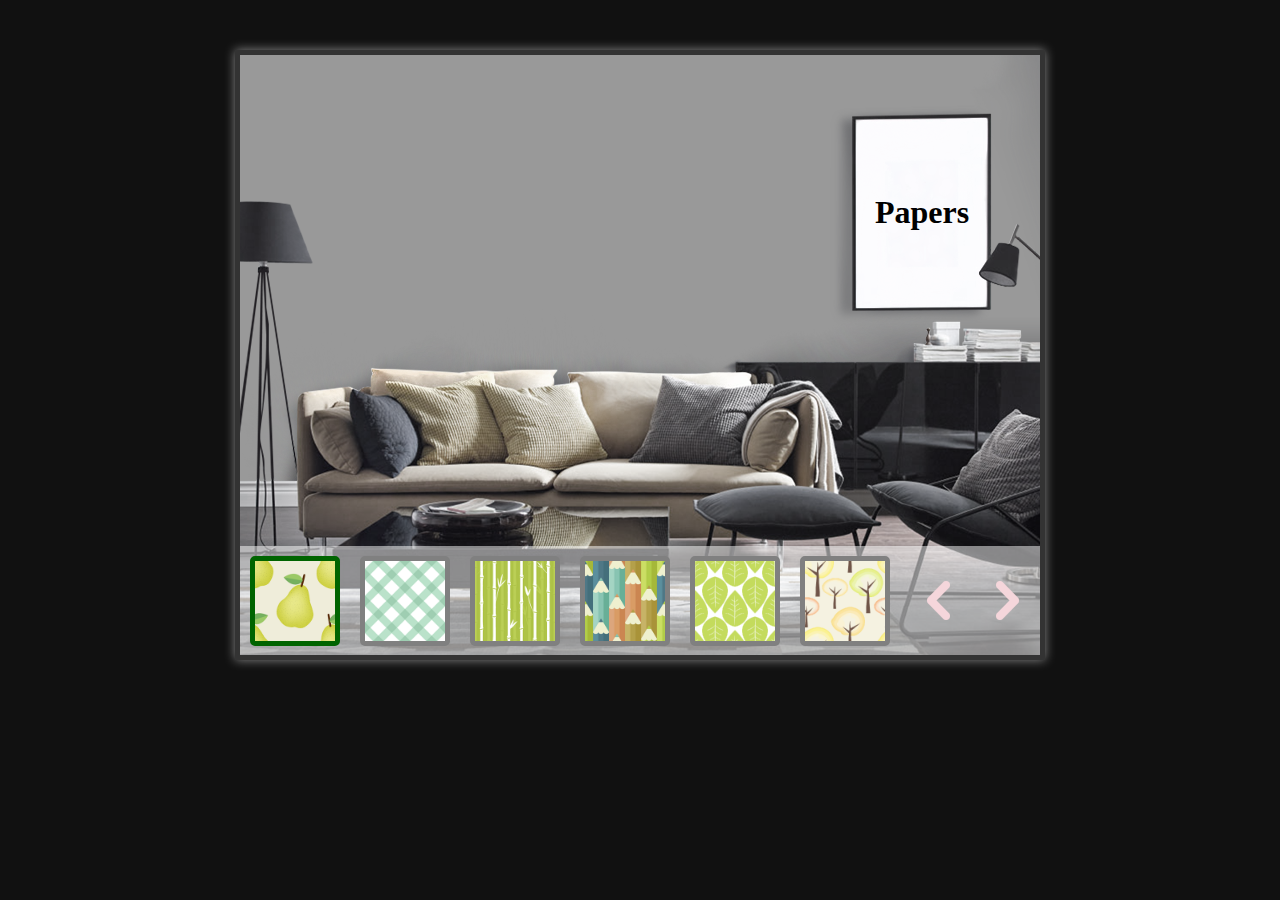
<file: index.html>
<!DOCTYPE html>
<html lang="ko">
<head>
    <meta charset="UTF-8">
    <meta name="viewport" content="width=device-width, initial-scale=1.0">
    <title>Document</title>
    <link rel="stylesheet" href="css/style.css">

    <script src="https://code.jquery.com/jquery-3.7.1.min.js"></script>
    <script lang="java">
        $(function(){
            var n=0;

            $(".list li").click(function(){
                var title=$(this).children().attr("alt");
                // $(this).children().attr("title", "배");
                console.log("title:", title);

                $(".wall h1").text(title);
                // var txt=$(".wall h1").text();
                // console.log("txt:", txt);

                var src=$(this).children().attr("src");
                console.log("src:", src);

                $(".wall").css({"background-image": "url("+src+")"});
                // src는 변수를 지정했기 때문에 따옴표안에 들어가면 
                //문자의 형태로 인식됨
                // "url(" 와 ")" 를 인식, 그 사이에 +로 변수를 넣어야 함 

                $(".list li").removeClass("on");
                $(this).addClass("on");

                n=$(this).index()
                console.log("n:", n);
            })//



            $(".left").click(function(){
                if(n==0){
                    n=5
                }else{
                    n--;
                }

                $(".list li").eq(n).click();
            })//left

            $(".right").click(function(){
                if(n==5){
                    n=0
                }else{
                    n++;
                }

                $(".list li").eq(n).click();
            })//right

        })//
    </script>
</head>
<body>
    <div class="wall">

        <h1>Papers</h1>
        <img src="images/cover.png" alt="cover">
        <ul class="list">
            <li class="on"><img src="images/b01.png" alt="Pear" title="Pear"></li>
            <li><img src="images/b02.png" alt="Checker" title="Checker"></li>
            <li><img src="images/b03.png" alt="Bamboo" title="Bamboo"></li>
            <li><img src="images/b04.png" alt="School" title="School"></li>
            <li><img src="images/b05.png" alt="Leaf" title="Leaf"></li>
            <li><img src="images/b06.png" alt="Forest" title="Forest"></li>
        </ul><!-- list -->

        <div class="control">
            <a href="#" class="left">left</a>
            <a href="#" class="right">right</a>
        </div><!-- control -->
    </div><!-- wall -->
</body>
</html>
</file>
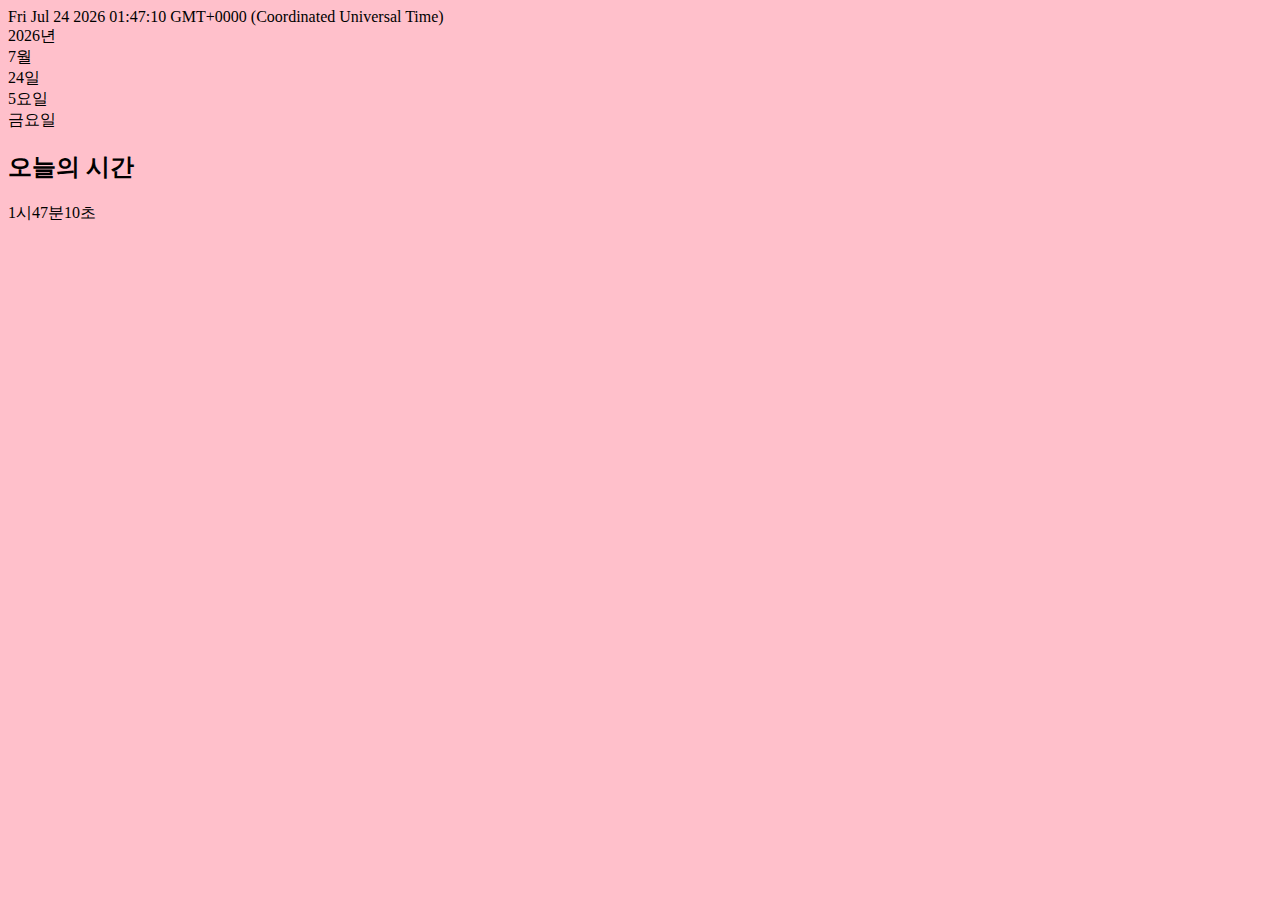
<file: javascript.html>
<!DOCTYPE html>
<html lang="ko">
<head>
    <meta charset="UTF-8">
    <meta name="viewport" content="width=device-width, initial-scale=1.0">
    <title>Document</title>
    <script lang="java">
        var today = new Date();
        console.log(today);
        document.write(today + "<br>");
        
        var year=today.getFullYear();
        document.write(year + "년" + "<br>");
        
        var month=today.getMonth()+1;
        document.write(month + "월" + "<br>");
        
        
        var date=today.getDate();
        document.write(date + "일" + "<br>");

        var day=today.getDay();
        // 요일을 숫자로 0~6(일요일부터 토요일까지)
        document.write(day + "요일" + "<br>");

        switch(day){
            case 0 : 
                d_day="일요일"; 
                document.bgColor="red";
                break;
            case 1 :
                d_day="월요일"; 
                document.bgColor="orange";
                break;
            case 2 :
                d_day="화요일"; 
                document.bgColor="yellow";
                break;
            case 3 :
                d_day="수요일"; 
                document.bgColor="green";
                break;
            case 4 :
                d_day="목요일"; 
                document.bgColor="blue";
                break;
            case 5 :
                d_day="금요일"; 
                document.bgColor="indigo";
                break;
            case 6 :
                d_day="토요일"; 
                document.bgColor="purple";
                break;
        }

        document.write(d_day + "<br>");

        var hour=today.getHours();
        var minute=today.getMinutes();
        var second=today.getSeconds();

        document.write("<h2>오늘의 시간</h2>");
        document.write(hour + "시" + minute + "분" + second + "초");

        if( (second % 2)==0 ){
            document.bgColor="pink"
        }else{
            document.bgColor="skyblue"
        }

    </script>
</head>
<body>
    
</body>
</html>
</file>
<file: css/style.css>
@charset "utf-8";

@import url('https://fonts.googleapis.com/css2?family=Lobster&family=Pacifico&family=Permanent+Marker&display=swap');

*{margin: 0;padding: 0;}

ul, ol, li{list-style: none;}

a{color: inherit; text-decoration: none;}


body{
    background-color: #111;
    /* font-family: 'Lobster', sans-serif; */
    /* font-family: 'Pacifico', cursive; */
    font-family: 'Permanent Marker', cursive;
}

.wall{
    width: 800px;
    height: 600px;
    margin: 50px auto;
    border: 5px solid #333;
    box-shadow: 0 0 10px rgba(255, 255, 255, .5);
    background-color: #999;
    position: relative;
    /* background-image: url("../images/b01.png"); */
}

/* 133*192 */
.wall h1{
    position: absolute;
    top: 63px;
    right: 52px;
    /* border: 1px solid red; */
    width: 132px;
    height: 188px;
    text-align: center;
    line-height: 188px;
}

.list{
    position: absolute;
    bottom: 0;
    left: 0;
    width: 100%;
    height: 109px;
    background-color: rgba(255, 255, 255, .5);
    display: flex;
    align-items: center;
}

.list li{
    width: 80px;
    height: 80px;
    margin: 0 10px;
    border: 5px solid gray;
    border-radius: 5px;
    cursor: pointer;
}

.list li.on{
    border-color: darkgreen;
}

.list li img{
    width: 100%;
}

.control{
    position: absolute;
    right: 0;
    bottom: 0;
}

.control a{
    display: inline-block;
    width: 25px;
    height: 40px;
    text-indent: -9999px;
    background: url("../images/arrow.png") no-repeat;
    margin:  35px 20px;
}

/* 50*40 */
.control a.left{}

.control a.right{
    background-position: right center;
}
</file>
